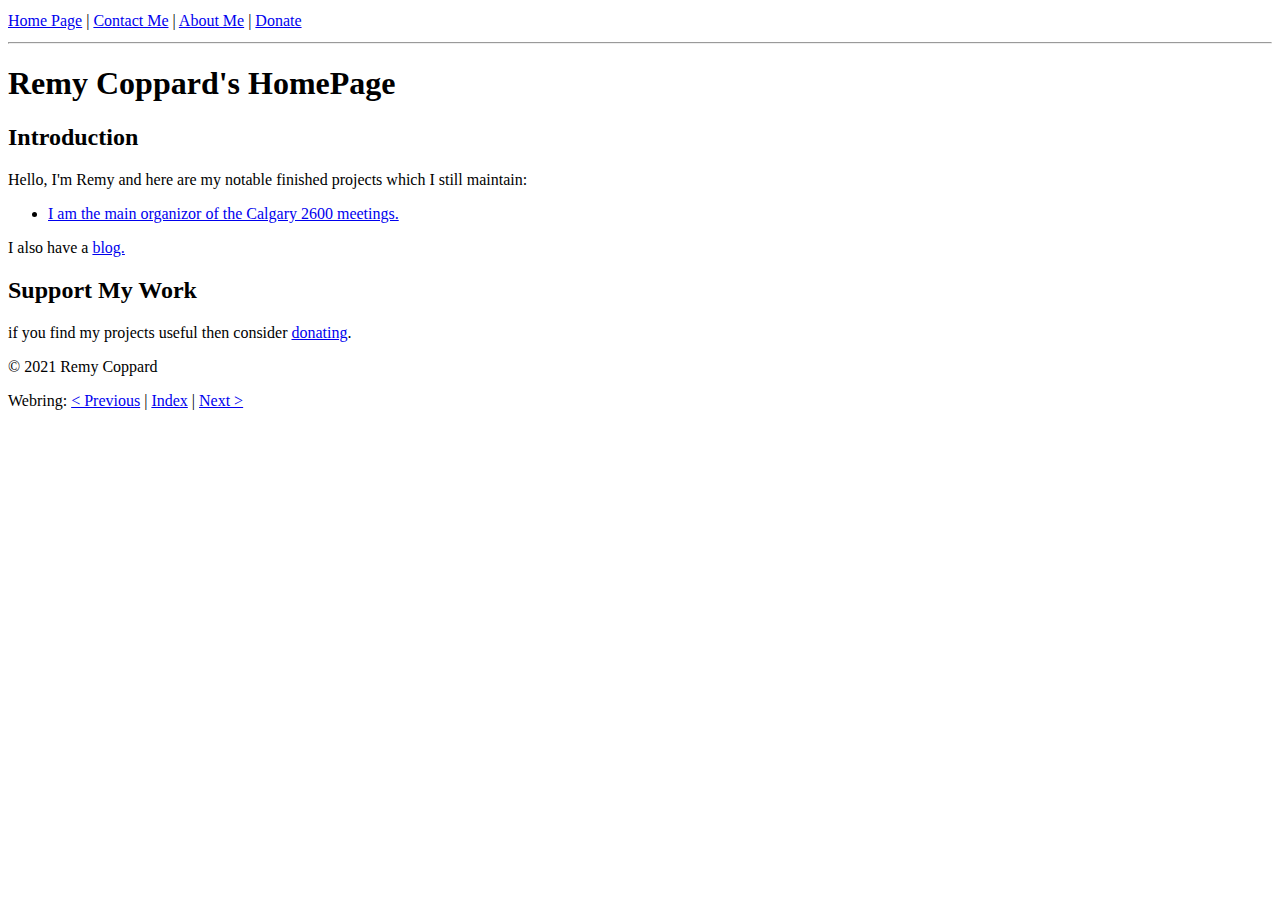
<file: index.html>
<!DOCTYPE html>
<html lang="en" dir="ltr">
  <head>
    <meta charset="utf-8">
    <meta name="author" content="Remy Coppard">
    <meta name="description" content="Just an personal website for publicly displaying my projects(& other stuff I made).">
    <link rel="shortcut icon" href="favicon.ico" type="image/x-icon">
    <link rel="stylesheet" href="styles.css">
    <title>Remy Coppard's HomePage</title>
  </head>
  <body>
      <nav class="nav_menu">
        <p>
          <a href="index.html">Home Page</a>
          |
          <a href="contact.html">Contact Me</a>
          |
          <a href="about_me.html">About Me</a>
          |
          <a href="donations_page.html">Donate</a>
        </p>
      </nav>
      <hr>
    <main class="HomePage">
    <p>
      <h1>Remy Coppard's HomePage</h1>

      <h2>Introduction</h2>

      <p>Hello, I'm Remy and here are my notable finished projects which I still maintain:</p>
      <ul>
        <li><a href="https://calgary2600.xyz/">I am the main organizor of the Calgary 2600 meetings.</a></li>
        <!-- <li>Also, see my get <a href="https://github.com/RemyCoppard">github.</a></li> -->
      </ul>
      <p>I also have a <a href="https://blog.remycoppard.xyz/">blog.</a> </p>
      <h2>Support My Work</h2>
      <p>if you find my projects useful then consider <a href="donations_page.html">donating</a>.</p>
    </p>
    
    <footer>
    <p>© 2021 Remy Coppard</p>
    Webring:
    <a href="https://elijahlucian.ca/">&lt; Previous</a> | <a href="https://webring.t0.vc">Index</a> | <a href="https://jason.schwarzenberger.co.nz/">Next &gt;</a>
    </footer>
    </main>
  </body>
</html>
</file>
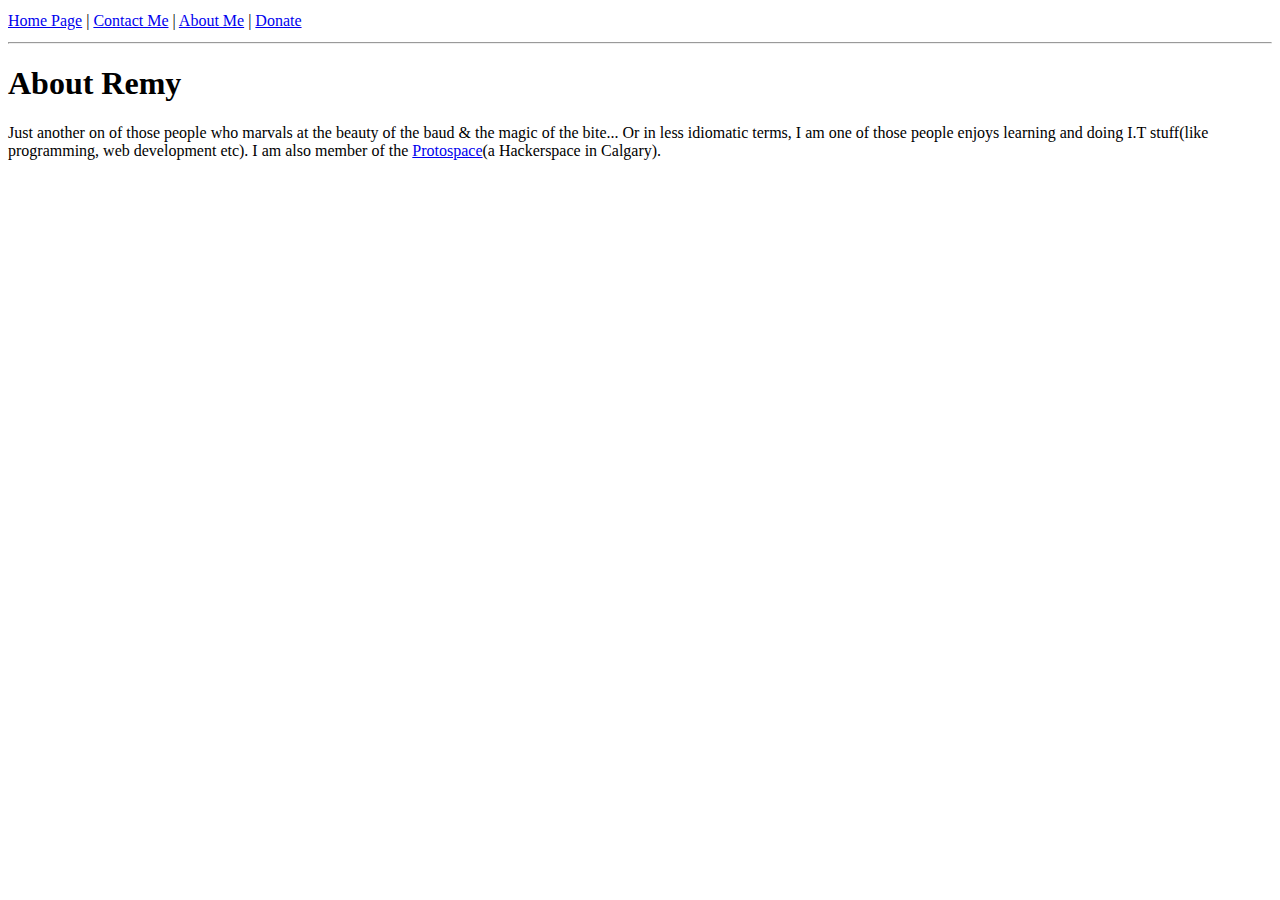
<file: about_me.html>
<!DOCTYPE html>
<html lang="en" dir="ltr">
  <head>
    <meta charset="utf-8">
    <link rel="stylesheet" href="styles.css">
    <title>about me</title>
  </head>
  <body>
    <nav class="nav_menu">
      <p>
        <a href="index.html">Home Page</a>
        |
        <a href="contact.html">Contact Me</a>
        |
        <a href="about_me.html">About Me</a>
        |
        <a href="donations_page.html">Donate</a>
      </p>
    </nav>
    <hr>
    <main>
      <p>
        <h1>About Remy</h1>
        Just another on of those people who marvals at the beauty of the baud & the magic of the bite...
        Or in less idiomatic terms, I am one of those people enjoys learning and doing I.T stuff(like programming, web development etc).
        I am also member of the <a href="https://protospace.ca/">Protospace</a>(a Hackerspace in Calgary).
      </p>
    </main>
  </body>
</html>
</file>
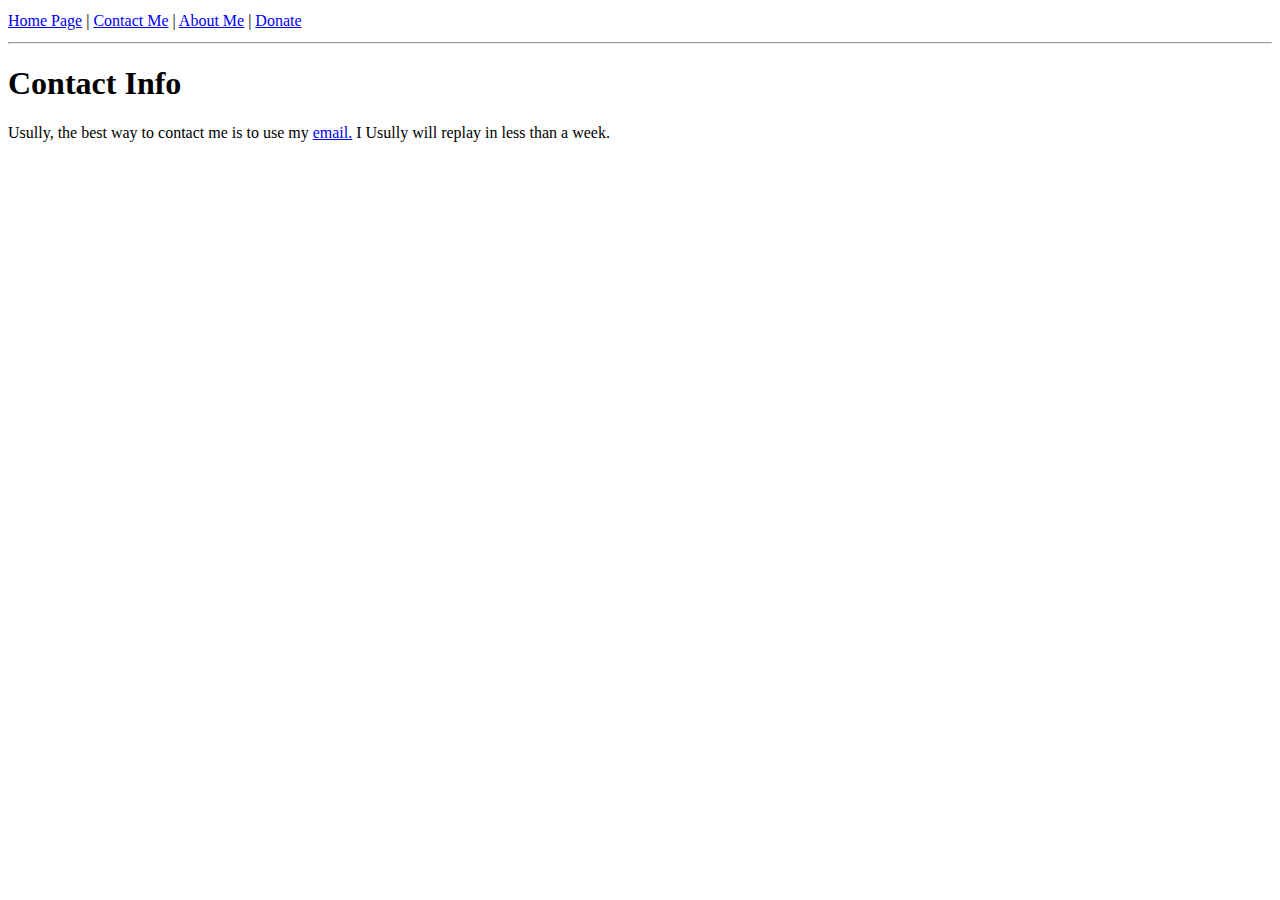
<file: contact.html>
<!DOCTYPE html>
<html lang="en" dir="ltr">
  <head>
    <meta charset="utf-8">
    <link rel="stylesheet" href="styles.css">
    <title>contact info</title>
  </head>
  <body>
    <nav class="nav_menu">
      <p>
        <a href="index.html">Home Page</a>
        |
        <a href="contact.html">Contact Me</a>
        |
        <a href="about_me.html">About Me</a>
        |
        <a href="donations_page.html">Donate</a>
      </p>
    </nav>
    <hr>
    <main>
      
      <p>
        <h1>Contact Info</h1>
        Usully, the best way to contact me is to use my <a href="mailto:a_world_of_bytes@cryptolab.net">email.</a>
        I Usully will replay in less than a week.
       </p>
    </main>
  </body>
</html>
</file>
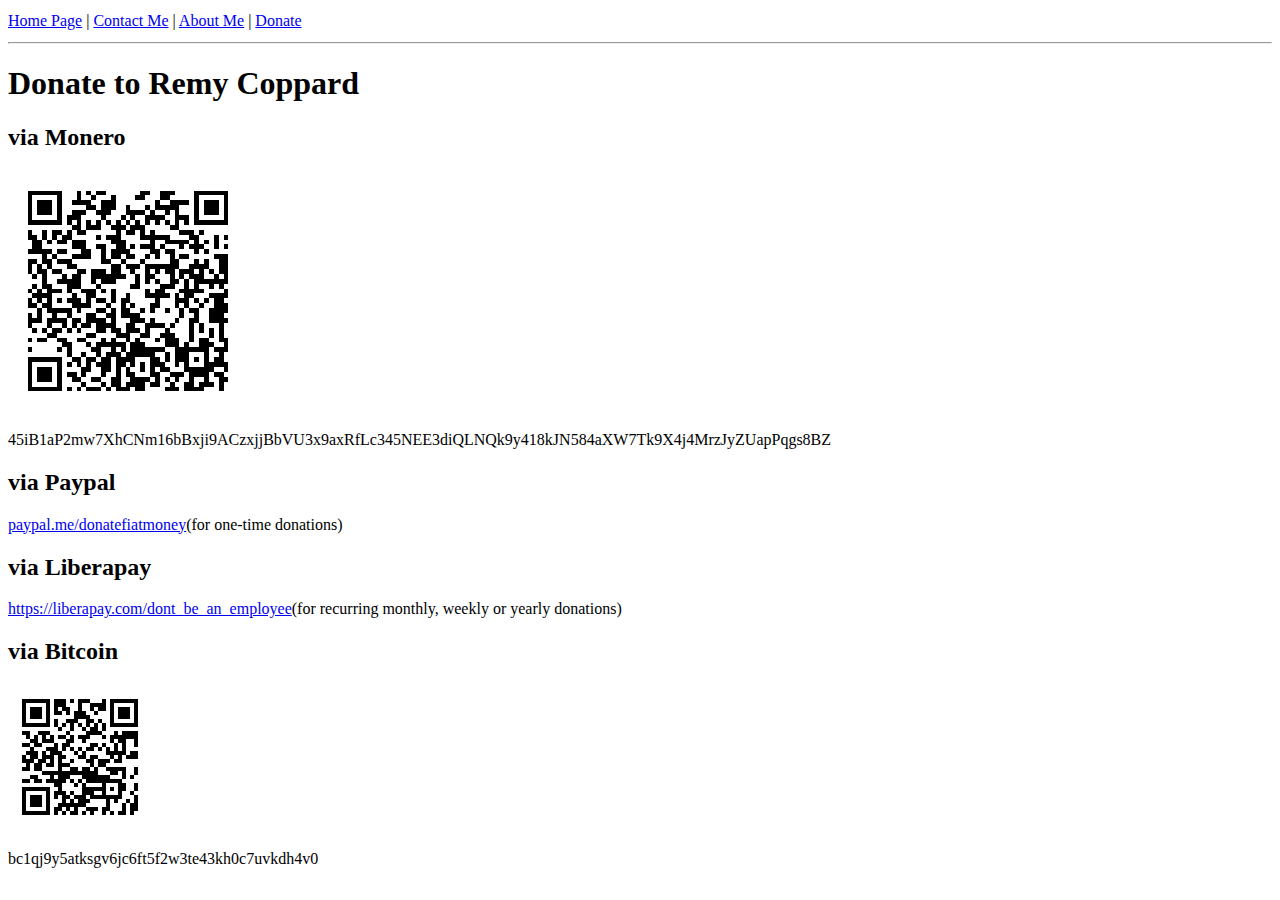
<file: donations_page.html>
<!DOCTYPE html>
<html lang="en" dir="ltr">
  <head>
    <meta charset="utf-8">
    <link rel="stylesheet" href="styles.css">
    <title>donations</title>
  </head>
  <body>
    <nav class="nav_menu">
      <p>
        <a href="index.html">Home Page</a>
        |
        <a href="contact.html">Contact Me</a>
        |
        <a href="about_me.html">About Me</a>
        |
        <a href="donations_page.html">Donate</a>
      </p>
    </nav>
    <hr>
  <main>
    <p>
      <h1>Donate to Remy Coppard</h1>

      <h2>via Monero</h2>
      <img src="xrm.png" alt="">
      <p>45iB1aP2mw7XhCNm16bBxji9ACzxjjBbVU3x9axRfLc345NEE3diQLNQk9y418kJN584aXW7Tk9X4j4MrzJyZUapPqgs8BZ</p>

      <h2>via Paypal</h2>
      <p><a href="https://www.paypal.com/paypalme/donatefiatmoney">paypal.me/donatefiatmoney</a>(for one-time donations)</p>

      <h2>via Liberapay</h2>
      <p> <a href="https://liberapay.com/dont_be_an_employee">https://liberapay.com/dont_be_an_employee</a>(for recurring monthly, weekly or yearly donations)</p>
      <h2>via Bitcoin</h2>
      <img src="qrcode.png" alt="">
      <p>bc1qj9y5atksgv6jc6ft5f2w3te43kh0c7uvkdh4v0</p>
    </p>
  </main>
  </body>
</html>
</file>
<file: styles.css>
.nav_menu{

  line-height: 10px
}

.donations_page{
  display: inline
}
</file>
